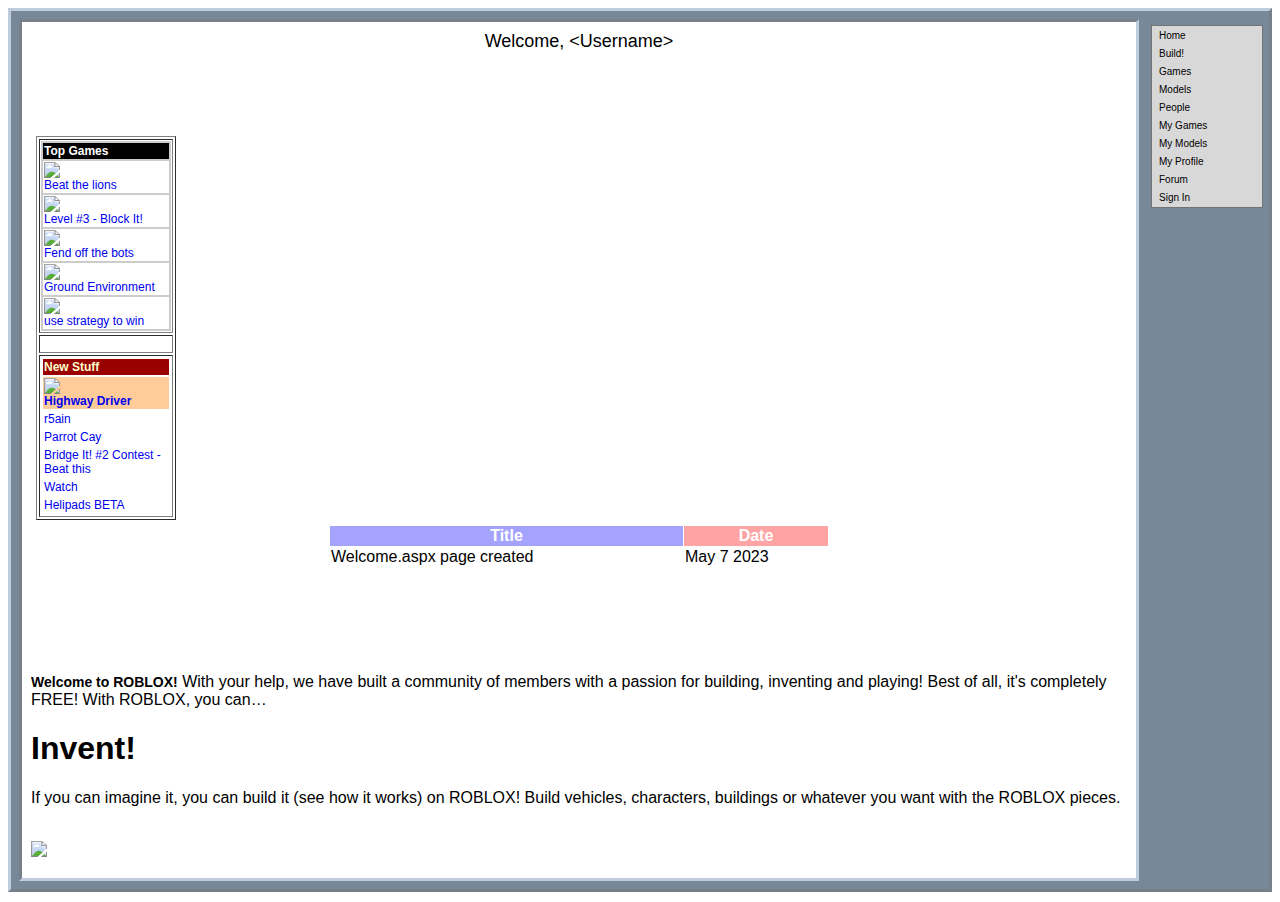
<file: index.html>
<!DOCTYPE html PUBLIC "-//W3C//DTD HTML 4.0 Transitional//EN">
		<form name="Form1" method="post" action="default.aspx" id="Form1">


		<title>Default</title>
		<link href="./Roblox.css" type="text/css" rel="stylesheet">
		<meta content="Microsoft Visual Studio .NET 7.1" name="GENERATOR">
		<meta content="C#" name="CODE_LANGUAGE">
		<meta content="JavaScript" name="vs_defaultClientScript">
		<meta content="http://schemas.microsoft.com/intellisense/ie5" name="vs_targetSchema">
	<style></style><style type="text/css">* {}</style></head>		

			<table id="MainTable" style="BORDER-RIGHT: #bfccde outset; BORDER-TOP: #bfccde outset; BORDER-LEFT: #bfccde outset; BORDER-BOTTOM: #bfccde outset; BACKGROUND-COLOR: lightslategray" height="100%" width="100%">
				<tbody>
					<tr>
						<td width="100%">
							<table height="100%" width="100%">
								<tbody>
									<tr height="100%" width="100%">
										<td>
											<table height="100%" width="100%">
												<tbody>
													<tr height="100%">
														<td width="100%" style="BORDER-RIGHT: #bfccde inset; BORDER-TOP: #bfccde inset; BORDER-LEFT: #bfccde inset; BORDER-BOTTOM: #bfccde inset; background-color:White"><iframe id="Frame" src="Welcome.html" frameborder="no" width="100%" height="100%" allowtransparency=""> </iframe>
														</td>
													</tr>
												</tbody>
											</table>
										</td>
									</tr>
								</tbody>
							</table>
						</td>
						<td valign="top">
							<table height="100%" width="100%">
								<tr>
									<td align="right" width="100%"><span id="RobloxButton" title="Roblox" name="Image2" onclick="navigateTo('welcome.aspx'); return false" imageurl="UI/imags/logo_rblx.png" blankurl style="BEHAVIOR:url(/web/20041130011302im_/http://dynablocks.com/UI/button.htc);"></span><span id="FullScreenButton" title="Full Screen" onclick="zoom(); return false" imageurl="UI/imags/zoom.png" blankurl style="BEHAVIOR:url(/web/20041130011302im_/http://dynablocks.com/UI/button.htc);"></span></td>
								</tr>
								<tr>
									<td></td>
								</tr>
								<tr height="100%">
									<td>
										<div id="LevelPanel" style="DISPLAY: none; WIDTH: 112px; POSITION: relative; HEIGHT: 104.99%" ms_positioning="GridLayout"><span id="RunButton" title="Run" onclick="return false" imageurl="UI/imags/btn_go.png" blankurl style="Z-INDEX:100;LEFT:8px;POSITION:absolute;TOP:8px;BEHAVIOR:url(/web/20041130011302im_/http://dynablocks.com/UI/button.htc);"></span><span id="PauseButton" title="Pause" onclick="return false" imageurl="UI/imags/btn_stop.png" blankurl style="Z-INDEX:101;LEFT:56px;POSITION:absolute;TOP:8px;BEHAVIOR:url(/web/20041130011302im_/http://dynablocks.com/UI/button.htc);"></span><span id="ResetButton" title="Reset" onclick="return false" imageurl="UI/imags/btn_reset.png" blankurl style="Z-INDEX:102;LEFT:16px;POSITION:absolute;TOP:56px;BEHAVIOR:url(/web/20041130011302im_/http://dynablocks.com/UI/button.htc);"></span><span id="MoveUpSelectionButton" title="Move Up" onclick="return false" imageurl="UI/imags/btn_moveUp.PNG" blankurl style="Z-INDEX:103;LEFT:48px;POSITION:absolute;TOP:80px;BEHAVIOR:url(/web/20041130011302im_/http://dynablocks.com/UI/button.htc);"></span><span id="MoveDownSelectionButton" title="Move Down" onclick="return false" imageurl="UI/imags/btn_moveDn.PNG" blankurl style="Z-INDEX:104;LEFT:48px;POSITION:absolute;TOP:136px;BEHAVIOR:url(/web/20041130011302im_/http://dynablocks.com/UI/button.htc);"></span><span id="RotateSelectionButton" title="Rotate" onclick="return false" imageurl="UI/imags/btn_rtate.PNG" blankurl style="Z-INDEX:105;LEFT:16px;POSITION:absolute;TOP:104px;BEHAVIOR:url(/web/20041130011302im_/http://dynablocks.com/UI/button.htc);"></span><span id="TiltSelectionButton" title="Tilt" onclick="return false" imageurl="UI/imags/btn_tilt.PNG" blankurl style="Z-INDEX:106;LEFT:72px;POSITION:absolute;TOP:104px;BEHAVIOR:url(/web/20041130011302im_/http://dynablocks.com/UI/button.htc);"></span><span id="ShowCardButton" title="Info" onclick="return false" imageurl="UI/imags/btn_help.png" blankurl style="Z-INDEX:107;LEFT:8px;POSITION:absolute;TOP:160px;BEHAVIOR:url(/web/20041130011302im_/http://dynablocks.com/UI/button.htc);"></span><span id="EditButton" title="Edit" type="image" onclick="return false" imageurl blankurl style="Z-INDEX:108;LEFT:32px;POSITION:absolute;TOP:304px;BEHAVIOR:url(/web/20041130011302im_/http://dynablocks.com/UI/button.htc);"></span><span id="DeleteSelectionButton" title="Delete" onclick="return false" imageurl="UI/imags/btn_trash.png" blankurl style="Z-INDEX:112;LEFT:56px;POSITION:absolute;TOP:160px;BEHAVIOR:url(/web/20041130011302im_/http://dynablocks.com/UI/button.htc);"></span>
											<span id="Block" imageurl="UI/imags/block.png" blankurl style="Z-INDEX:110;LEFT:40px;POSITION:absolute;TOP:104px;BEHAVIOR:url(/web/20041130011302im_/http://dynablocks.com/UI/Image.htc);"></span>
											<div id="ASPnetMenu2" style="width:100%;Z-INDEX: 111; LEFT: 0px; POSITION: absolute; TOP: 344px">
	<table class="MenuGroup" cellspacing="1" width="100%" cellpadding="0" border="0">
		<tr>
			<td class="MenuItem">Home</td>
		</tr><tr>
			<td class="MenuItem">Comment</td>
		</tr><tr>
			<td class="MenuItem">Report a bug</td>
		</tr>
	</table>
</div>
											<span id="CameraDownButton" title="Go Down (D key)" onclick="return false" imageurl="UI/imags/btn_sit.PNG" blankurl style="Z-INDEX:113;LEFT:8px;POSITION:absolute;TOP:248px;BEHAVIOR:url(/web/20041130011302im_/http://dynablocks.com/UI/button.htc);"></span>
											<span id="CameraStandButton" title="Stand" onclick="return false" imageurl="UI/imags/btn_stand.PNG" blankurl style="Z-INDEX:114;LEFT:40px;POSITION:absolute;TOP:248px;BEHAVIOR:url(/web/20041130011302im_/http://dynablocks.com/UI/button.htc);"></span>
											<span id="CameraUpButton" title="Go Up (U key)" onclick="return false" imageurl="UI/imags/btn_ladder.PNG" blankurl style="Z-INDEX:115;LEFT:72px;POSITION:absolute;TOP:224px;BEHAVIOR:url(/web/20041130011302im_/http://dynablocks.com/UI/button.htc);"></span>
											<span id="ZoomInButton" title="Zoom In (I key)" onclick="return false" imageurl="UI/imags/btn_zoomIn.png" blankurl style="Z-INDEX:116;LEFT:16px;POSITION:absolute;TOP:224px;BEHAVIOR:url(/web/20041130011302im_/http://dynablocks.com/UI/button.htc);"></span>
											<span id="ZoomOutButton" title="Zoom Out (O key)" onclick="return false" imageurl="UI/imags/btn_zoomOut.png" blankurl style="Z-INDEX:117;LEFT:48px;POSITION:absolute;TOP:224px;BEHAVIOR:url(/web/20041130011302im_/http://dynablocks.com/UI/button.htc);"></span></div>
										<div id="NavPanel" style="WIDTH: 112px; HEIGHT: 100%"><div id="ASPnetMenu1" style="width:100%;">
	<table class="MenuGroup" cellspacing="1" width="100%" cellpadding="0" border="0">
		<tr>
			<td class="MenuItem">Home</td>
		</tr><tr>
			<td class="MenuItem">Build!</td>
		</tr><tr>
			<td class="MenuItem">Games</td>
		</tr><tr>
			<td class="MenuItem">Models</td>
		</tr><tr>
			<td class="MenuItem">People</td>
		</tr><tr>
			<td class="MenuItem">My Games</td>
		</tr><tr>
			<td class="MenuItem">My Models</td>
		</tr><tr>
			<td class="MenuItem">My Profile</td>
		</tr><tr>
			<td class="MenuItem">Forum</td>
		</tr><tr>
			<td class="MenuItem">Sign In</td>
		</tr>
	</table>
</div></div>
									</td>
								</tr>
							</table>
						</td>
					</tr>
				</tbody>
			</table>
		</form>
		<script>
		function navigateTo(url) {
			document.all.Frame.src = url;
		}
		function newLevel() {
			navigateTo("/UI/LevelView.aspx?mode=edit&id=236");
		}
		function onViewDocumentPropertyChange() {
			top.document.title = Frame.document.title;
		}
		function zoom() {
			var app = new ActiveXObject("Roblox.App");
			app.ToggleZoom(window);
			// TODO: listen for zoom state change
			if (app.IsZoomed(window)) {
				document.body.leftMargin = 0;
				document.body.topMargin = 0;
				document.body.rightMargin = 0;
				document.body.bottomMargin = 0;
				MainTable.style.border = "none";
				//FullScreenButton.style.visibility = "hidden";
			} else {
				document.body.leftMargin = 15;
				document.body.topMargin = 15;
				document.body.rightMargin = 15;
				document.body.bottomMargin = 15;
				MainTable.style.border = "#bfccde outset";
				//FullScreenButton.style.visibility = "visible";
			}
			app = app.NullDispatch;
			
		}
		function goBack() {
			Frame.window.history.back();
		}
		function newThread() {
			window.open("/Forum/AddPost.aspx?ForumID=5", '_blank');
		}
		function reportBug() {
			window.open("/Forum/AddPost.aspx?ForumID=7", '_blank');
		}
		</script>
		<script event="onload" for="Frame">
			top.document.title = Frame.document.title;
			Frame.document.onpropertychange = onViewDocumentPropertyChange;
		</script>
</file>
<file: Roblox.css>
*
{ 
	FONT-FAMILY: Verdana, Arial, Helvetica, sans-serif;
	font-size:x-small
}
H1
{
	font-size:medium
}
.OKCancelButton
{
	width:80px
}
.SmallerFont
{
	font-size:xx-small
}
.ObjectItem
{
	border-color:"white";
	border-style:solid;
	border-width:thin;	
}
.Grid 
{
	background-color:"White";
	border-color:"#CCCCCC";
	border-width:1px;
	border-style:none;
}
.GridHeader
{
	color: White;  
	background-color:SteelBlue
}
.GridFooter
{
	color:"#000066";
	 background-color:White
}
.GridItem
{
	color:"#000066";
}
.GridSelectedItem
{
	color:"White";
	background-color:"#669999"
}
.MenuGroup
{
  background-color:#D8D8D8;
  border:1px;
  border-style:solid;
  border-color:#737373;
}
.MenuGroupEditLevel
{
  border:1px;
  border-style:solid;
  border-color:#737373;
  background-color: lightblue;
}
.MenuItem 
{
  border:1px;
  border-style:solid;
  border-color:#D8D8D8;
  padding:2px;
  padding-left:5px;
  padding-right:15px;
  cursor:hand;
}
.MenuItemEditLevel 
{
  border:1px;
  border-style:solid;
  border-color:lightblue;
  padding:2px;
  padding-left:5px;
  padding-right:15px;
  cursor:hand;
}

.MenuItemOver 
{
  background-color:silver; 
  color:black; 
  border:1px;
  border-style:solid;
  border-color:#ABABAB;
  border-right-color:#737373;
  border-bottom-color:#737373;
  padding:2px;
  padding-left:5px;
  padding-right:15px;
  cursor:hand;
}


.SelectedMenuItem 
{
  background-color:bisque; 
  border:1px;
  border-style:solid;
  border-color:#B30000;
  border-left-color:#FF4C4C;
  border-top-color:#FF4C4C;
  padding:2px;
  padding-left:5px;
  padding-right:15px;
  cursor:hand;
}

.SelectedMenuItemOver 
{
  background-color:#E9CFB1; 
  color:black; 
  border:1px;
  border-style:solid;
  border-color:#B30000;
  border-left-color:#FF4C4C;
  border-top-color:#FF4C4C;
  padding:2px;
  padding-left:5px;
  padding-right:15px;
  cursor:hand;
}

.ChildSelectedMenuItem
{
  background-color:bisque; 
  border:1px;
  border-style:solid;
  border-color:#0000B3;
  border-left-color:#4C4CFF;
  border-top-color:#4C4CFF;
  padding:2px;
  padding-left:5px;
  padding-right:15px;
  cursor:hand;
}

.ChildSelectedMenuItemOver 
{
  background-color:#E9CFB1; 
  color:black; 
  border:1px;
  border-style:solid;
  border-color:#0000B3;
  border-left-color:#4C4CFF;
  border-top-color:#4C4CFF;
  padding:2px;
  padding-left:5px;
  padding-right:15px;
  cursor:hand;
}



/*
     FILE ARCHIVED ON 19:45:14 Aug 10, 2004 AND RETRIEVED FROM THE
     INTERNET ARCHIVE ON 22:06:21 May 05, 2023.
     JAVASCRIPT APPENDED BY WAYBACK MACHINE, COPYRIGHT INTERNET ARCHIVE.

     ALL OTHER CONTENT MAY ALSO BE PROTECTED BY COPYRIGHT (17 U.S.C.
     SECTION 108(a)(3)).
*/
/*
playback timings (ms):
  captures_list: 74.029
  exclusion.robots: 0.078
  exclusion.robots.policy: 0.065
  cdx.remote: 0.059
  esindex: 0.011
  LoadShardBlock: 46.866 (3)
  PetaboxLoader3.datanode: 114.298 (4)
  load_resource: 103.991
  PetaboxLoader3.resolve: 28.325
*/
</file>
